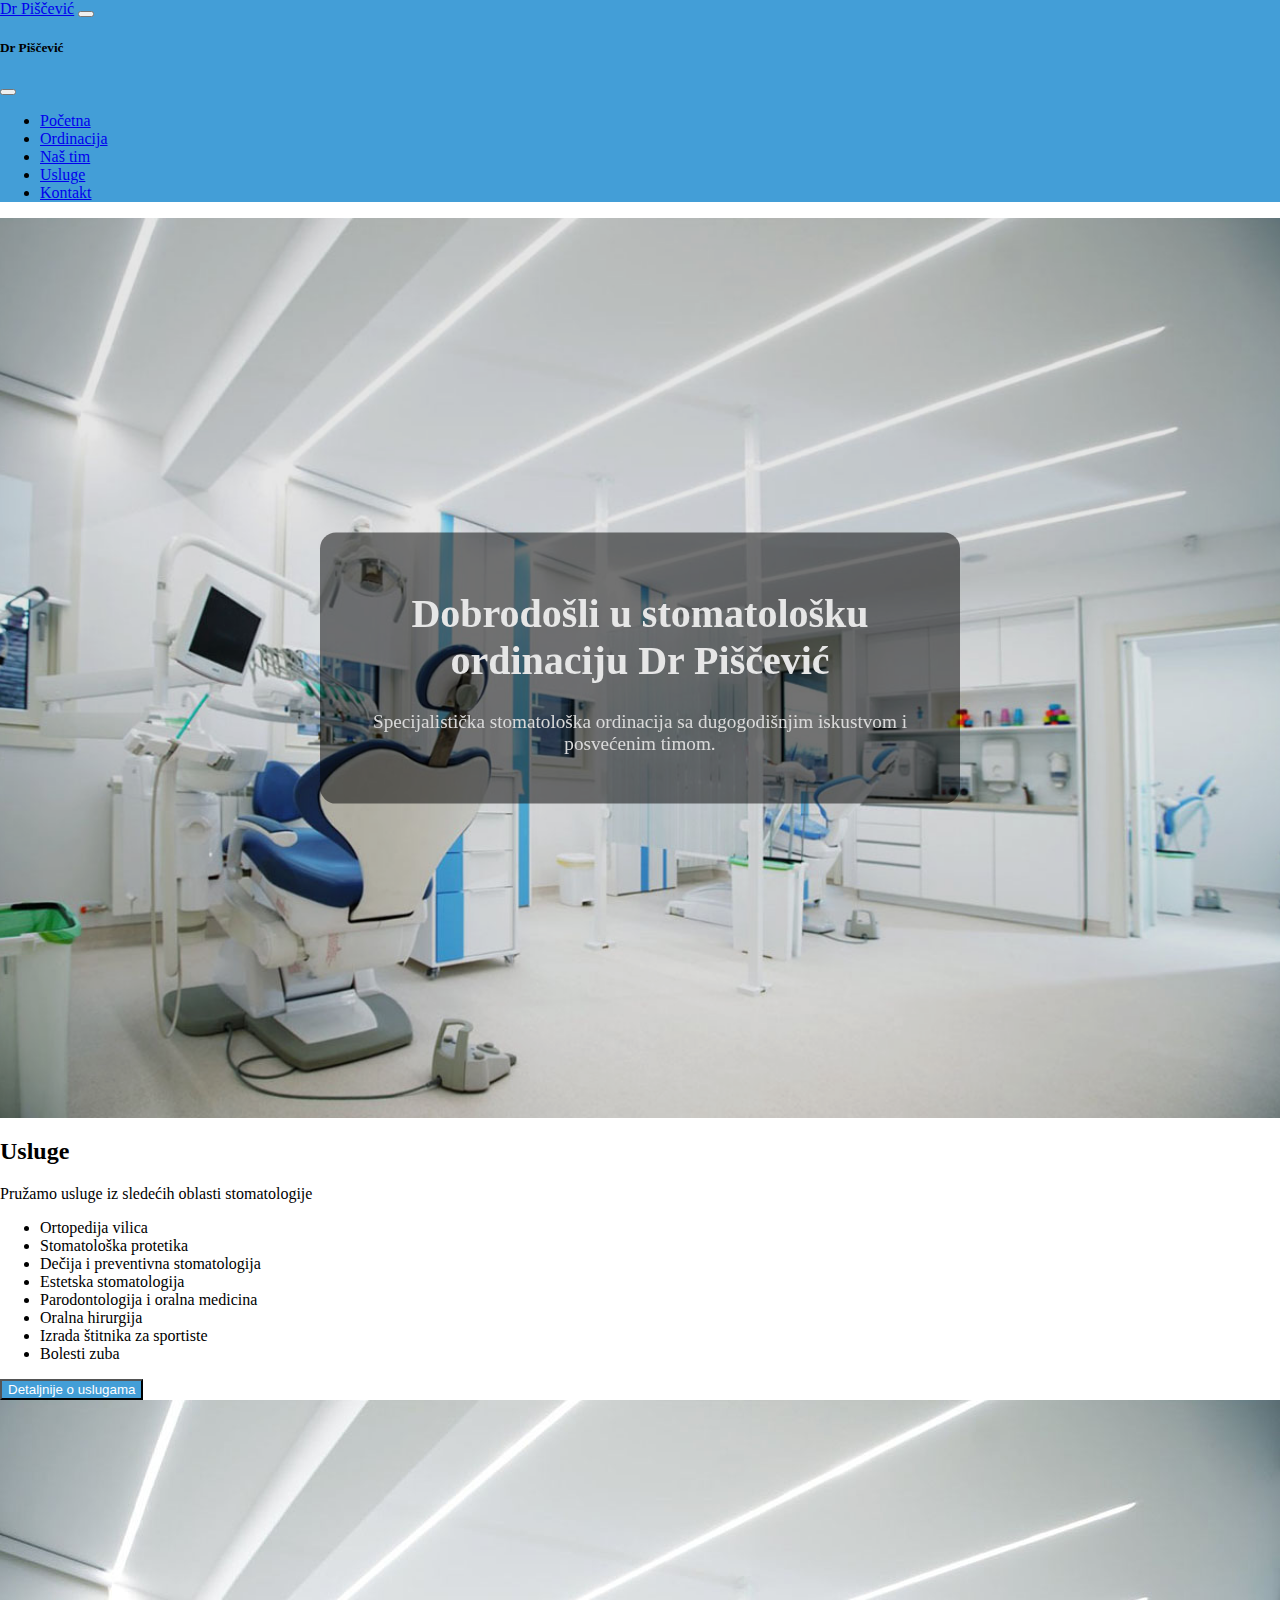
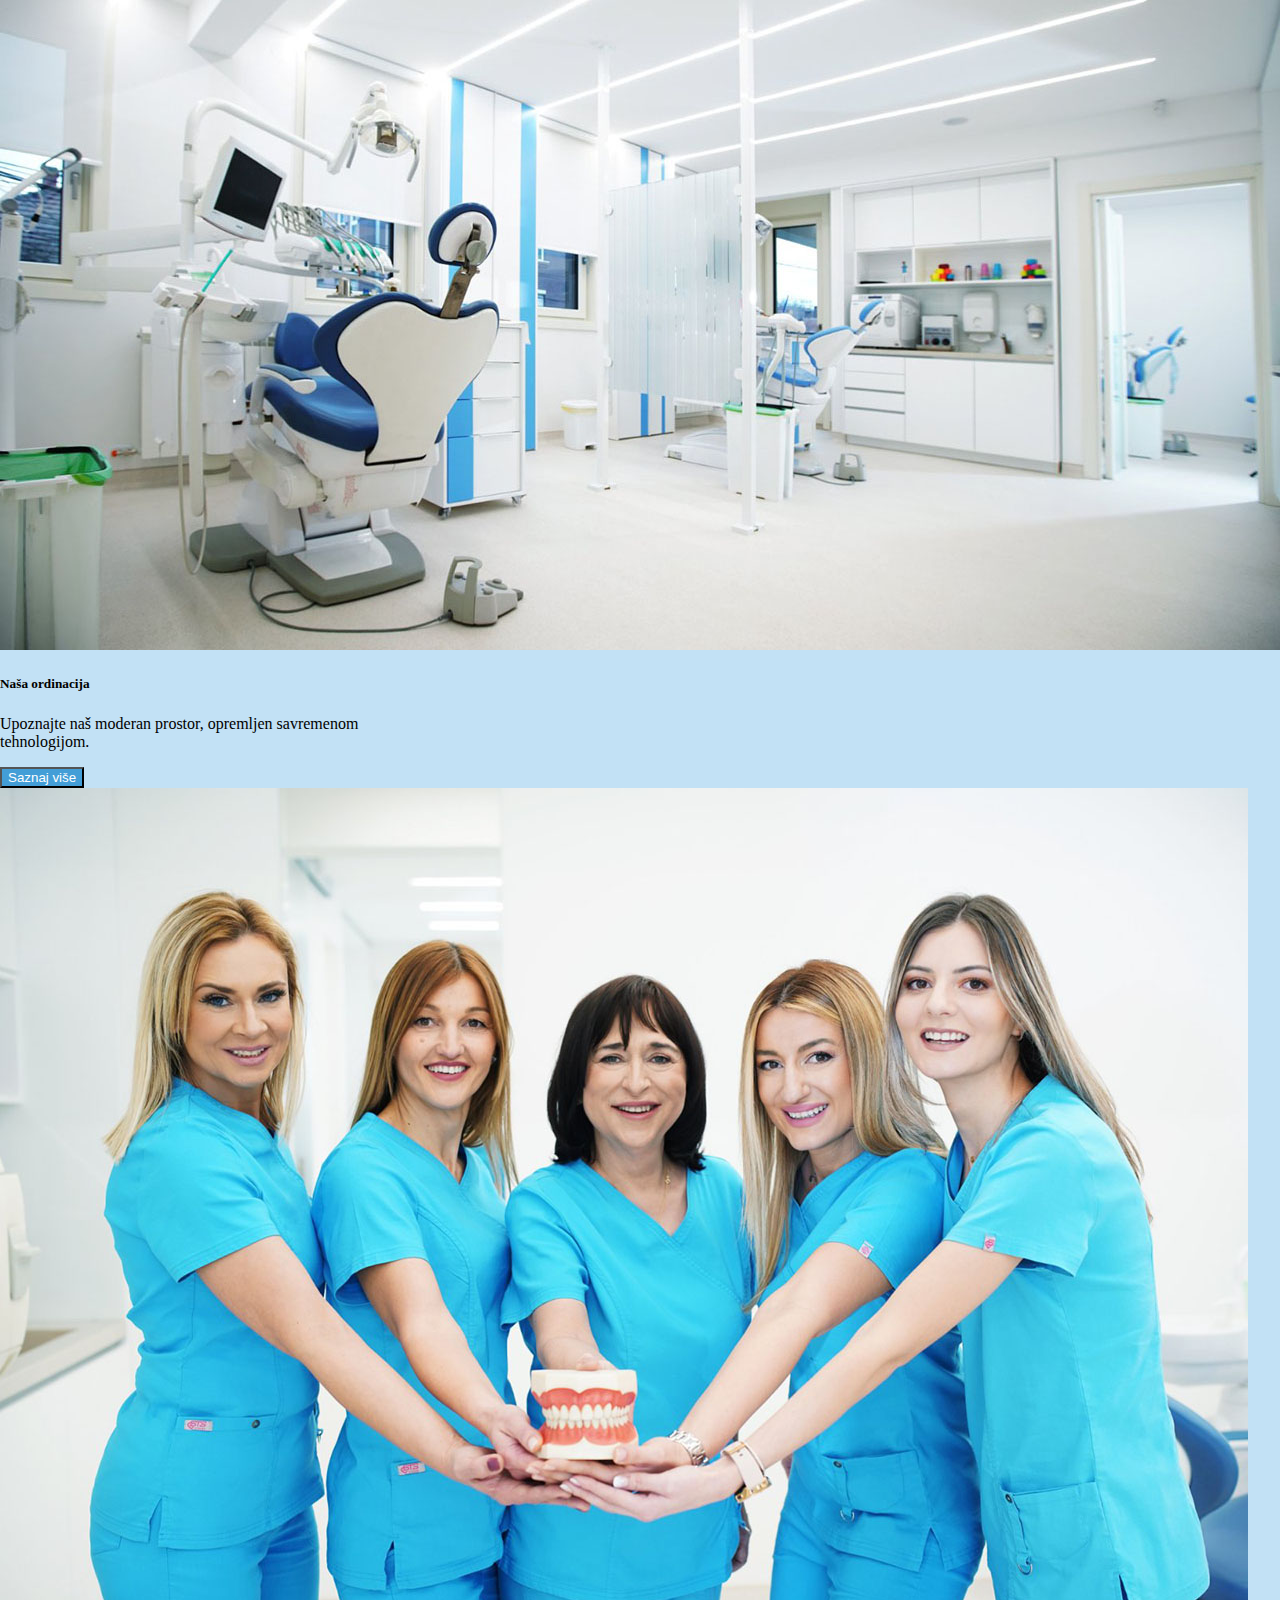
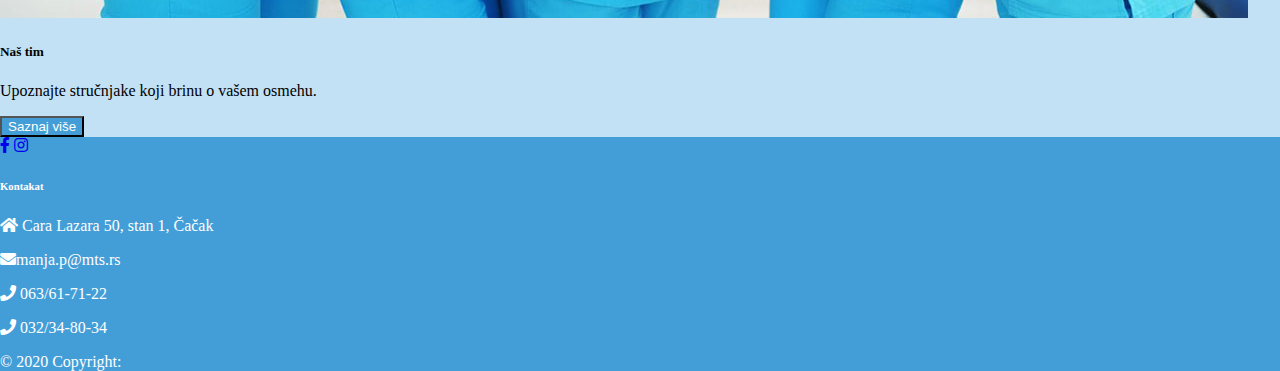
<file: index.html>
<!DOCTYPE html>
<html lang="en">
<head>
    <meta charset="UTF-8">
    <meta name="viewport" content="width=device-width, initial-scale=1.0">
    <title>Document</title>
    <link href="https://cdn.jsdelivr.net/npm/bootstrap@5.3.6/dist/css/bootstrap.min.css" rel="stylesheet" integrity="sha384-4Q6Gf2aSP4eDXB8Miphtr37CMZZQ5oXLH2yaXMJ2w8e2ZtHTl7GptT4jmndRuHDT" crossorigin="anonymous">
    <link rel="stylesheet" href="style.css">
     <link rel="stylesheet" href="https://use.fontawesome.com/releases/v5.14.0/css/all.css">
     
</head>
    
<body>
    <nav class="navbar navbar-expand-lg navbar-dark  fixed-top">
  <div class="container">
    <a class="navbar-brand" href="#">Dr Piščević</a>
    <button class="navbar-toggler shadow-none border-0" type="button" data-bs-toggle="offcanvas" data-bs-target="#offcanvasNavbar" aria-controls="offcanvasNavbar">
      <span class="navbar-toggler-icon"></span>
    </button>

    <div class="sidebar offcanvas offcanvas-start" tabindex="-1" id="offcanvasNavbar" aria-labelledby="offcanvasNavbarLabel">
      
        <div class="offcanvas-header text-white border-bottom">
        <h5 class="offcanvas-title" id="offcanvasNavbarLabel">Dr Piščević</h5>
        <button type="button" class="btn-close btn-close-white " data-bs-dismiss="offcanvas" aria-label="Close"></button>
      </div>
      <div class="offcanvas-body">
        <ul class="navbar-nav justify-content-end fs-5 flex-grow-1 pe-3 ">
          <li class="nav-item mx-2">
            <a class="nav-link active" aria-current="page" href="index.html">Početna</a>
          </li>
          <li class="nav-item mx-2">
            <a class="nav-link" href="ordinacija.html">Ordinacija</a>
          </li>
           <li class="nav-item mx-2">
            <a class="nav-link" href="tim.html">Naš tim</a>
          </li>
          <li class="nav-item mx-2">
            <a class="nav-link" href="usluge.html">Usluge</a>
          </li>
          <li class="nav-item mx-2">
            <a class="nav-link" href="kontakt.html">Kontakt</a>
          </li>
        </ul>
        
      </div>
    </div>
  </div>
</nav>

<section class="hero hero-item">
     <div class="hero-image">
        <div class="hero-overlay">  
          <h1 class="mb-3">Dobrodošli u stomatološku ordinaciju Dr Piščević</h1>
          <p class="lead mb-4">Specijalistička stomatološka ordinacija sa dugogodišnjim iskustvom i posvećenim timom.</p>    
        </div>
      </div>
</section>  
<section class="py-5 usluge ">
      <div class="container text-center ">
        <h2 class="text-center mb-4">Usluge</h2>
        <p class="text-center">Pružamo usluge iz sledećih oblasti stomatologije</p>
          
          <div class="card mx-auto text-start my-4" style="max-width: 400px">
          <ul class="list-group list-group-flush ">
            <li class="list-group-item">Ortopedija vilica</li>
            <li class="list-group-item">Stomatološka protetika</li>
            <li class="list-group-item">Dečija i preventivna stomatologija</li>
            <li class="list-group-item">Estetska stomatologija</li>
            <li class="list-group-item">Parodontologija i oralna medicina</li>
            <li class="list-group-item">Oralna hirurgija</li>
            <li class="list-group-item">Izrada štitnika za sportiste</li>
            <li class="list-group-item">Bolesti zuba</li>
          </ul>
        </div>

    <a href="usluge.html"><button type="button" class="btn btn-usluge">Detaljnije o uslugama</button></a>
</div>
</section>

<section class="py-5 galerija" >
      <div class="row row-cols-1 row-cols-md-3 g-4 justify-content-center" >
  <div class="col galerija-card" style="max-width: 400px;">
    <div class="card h-100">
      <img src="slika.jpg" class="card-img-top " alt="...">
      <div class="card-body">
        <h5 class="card-title">Naša ordinacija </h5>
        <p class="card-text">Upoznajte naš moderan prostor, opremljen savremenom tehnologijom.</p>
        <a href="ordinacija.html"><button type="button" class="btn btn-usluge">Saznaj više</button></a>
      </div>
    </div>
  </div>
  <div class="col galerija-card" style="max-width: 400px;">
    <div class="card h-100">
      <img src="tim.jpg" class="card-img-top" alt="...">
      <div class="card-body">
        <h5 class="card-title">Naš tim</h5>
        <p class="card-text">Upoznajte stručnjake koji brinu o vašem osmehu.</p>
          <a href="tim.html"><button type="button" class="btn btn-usluge ">Saznaj više</button></a>
      </div>
    
    </div>
  </div>
</section>


<footer class="text-center ">

  <div class="container pt-4 pb-0">

    <section class="mb-4 ">

      <a  target="_blank" data-mdb-ripple-init  class="btn text-white btn-floating m-1"   href="https://www.facebook.com/DrPiscevic" role="button"><i class="fab fa-facebook-f"></i></a>

      <a target="_blank" data-mdb-ripple-init class="btn text-white btn-floating m-1" href="https://www.instagram.com/drpiscevic/" role="button"><i class="fab fa-instagram"></i></a>
    
    </section>

  </div>
<div class="col-md-4 col-lg-3 col-xl-3 mx-auto mb-md-0 mb-4">
          <h6 class="text-uppercase fw-bold mb-4">Kontakat</h6>
          <p><i class="fas fa-home me-3"></i>  Cara Lazara 50, stan 1, Čačak</p>
          <p><i class="fas fa-envelope me-3"></i>manja.p@mts.rs</p>
          <p><i class="fas fa-phone me-3"></i> 063/61-71-22</p>
          <p><i class="fas fa-phone me-3"></i> 032/34-80-34</p>
        </div>


  <div class="text-center p-3" >
    © 2020 Copyright:
    <a class="text-body" href="https://mdbootstrap.com/"></a>
  </div>

</footer>


 
    <script src="https://cdn.jsdelivr.net/npm/bootstrap@5.3.6/dist/js/bootstrap.bundle.min.js" integrity="sha384-j1CDi7MgGQ12Z7Qab0qlWQ/Qqz24Gc6BM0thvEMVjHnfYGF0rmFCozFSxQBxwHKO" crossorigin="anonymous"></script>
</body>
</html>
</file>
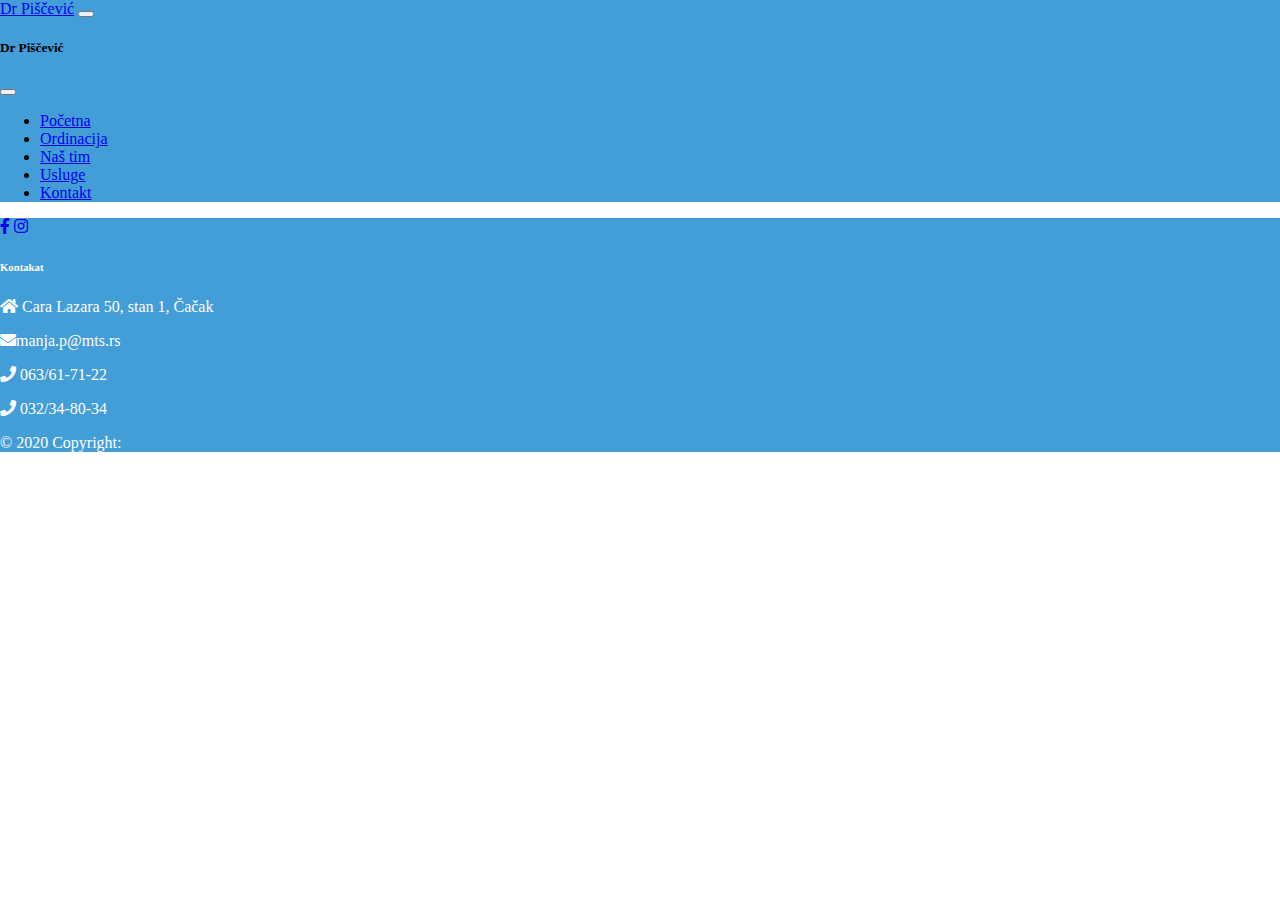
<file: kontakt.html>
<!DOCTYPE html>
<html lang="en">
<head>
    <meta charset="UTF-8">
    <meta name="viewport" content="width=device-width, initial-scale=1.0">
    <title>Document</title>
    <link href="https://cdn.jsdelivr.net/npm/bootstrap@5.3.6/dist/css/bootstrap.min.css" rel="stylesheet" integrity="sha384-4Q6Gf2aSP4eDXB8Miphtr37CMZZQ5oXLH2yaXMJ2w8e2ZtHTl7GptT4jmndRuHDT" crossorigin="anonymous">
    <link rel="stylesheet" href="style.css">
         <link rel="stylesheet" href="https://use.fontawesome.com/releases/v5.14.0/css/all.css">
</head>
    
<body>

    <nav class="navbar navbar-expand-lg navbar-dark  fixed-top">
  <div class="container">
    <a class="navbar-brand" href="#">Dr Piščević</a>
    <button class="navbar-toggler shadow-none border-0" type="button" data-bs-toggle="offcanvas" data-bs-target="#offcanvasNavbar" aria-controls="offcanvasNavbar">
      <span class="navbar-toggler-icon"></span>
    </button>

    <div class="sidebar offcanvas offcanvas-start" tabindex="-1" id="offcanvasNavbar" aria-labelledby="offcanvasNavbarLabel">
      
        <div class="offcanvas-header text-white border-bottom">
        <h5 class="offcanvas-title" id="offcanvasNavbarLabel">Dr Piščević</h5>
        <button type="button" class="btn-close btn-close-white " data-bs-dismiss="offcanvas" aria-label="Close"></button>
      </div>
      <div class="offcanvas-body">
        <ul class="navbar-nav justify-content-end fs-5 flex-grow-1 pe-3 ">
          <li class="nav-item mx-2">
            <a class="nav-link" href="index.html">Početna</a>
          </li>
          <li class="nav-item mx-2">
            <a class="nav-link" href="ordinacija.html">Ordinacija</a>
          </li>
           <li class="nav-item mx-2">
            <a class="nav-link" href="tim.html">Naš tim</a>
          </li>
          <li class="nav-item mx-2">
            <a class="nav-link" href="usluge.html">Usluge</a>
          </li>
          <li class="nav-item mx-2">
            <a class="nav-link active"  aria-current="page" href="kontakt.html">Kontakt</a>
          </li>
        </ul>
        
      </div>
    </div>
  </div>
</nav>


<footer class="text-center ">

  <div class="container pt-4 pb-0">

    <section class="mb-4">

      <a  target="_blank" data-mdb-ripple-init  class="btn text-white btn-floating m-1"   href="https://www.facebook.com/DrPiscevic" role="button"><i class="fab fa-facebook-f"></i></a>

      <a target="_blank" data-mdb-ripple-init class="btn text-white btn-floating m-1" href="https://www.instagram.com/drpiscevic/" role="button"><i class="fab fa-instagram"></i></a>
    
    </section>

  </div>
<div class="col-md-4 col-lg-3 col-xl-3 mx-auto mb-md-0 mb-4">
          <h6 class="text-uppercase fw-bold mb-4">Kontakat</h6>
          <p><i class="fas fa-home me-3"></i>  Cara Lazara 50, stan 1, Čačak</p>
          <p><i class="fas fa-envelope me-3"></i>manja.p@mts.rs</p>
          <p><i class="fas fa-phone me-3"></i> 063/61-71-22</p>
          <p><i class="fas fa-phone me-3"></i> 032/34-80-34</p>
        </div>


  <div class="text-center p-3" >
    © 2020 Copyright:
    <a class="text-body" href="https://mdbootstrap.com/"></a>
  </div>

</footer>



<script src="https://cdn.jsdelivr.net/npm/bootstrap@5.3.6/dist/js/bootstrap.bundle.min.js" integrity="sha384-j1CDi7MgGQ12Z7Qab0qlWQ/Qqz24Gc6BM0thvEMVjHnfYGF0rmFCozFSxQBxwHKO" crossorigin="anonymous"></script>

  </body>
</html>
</file>
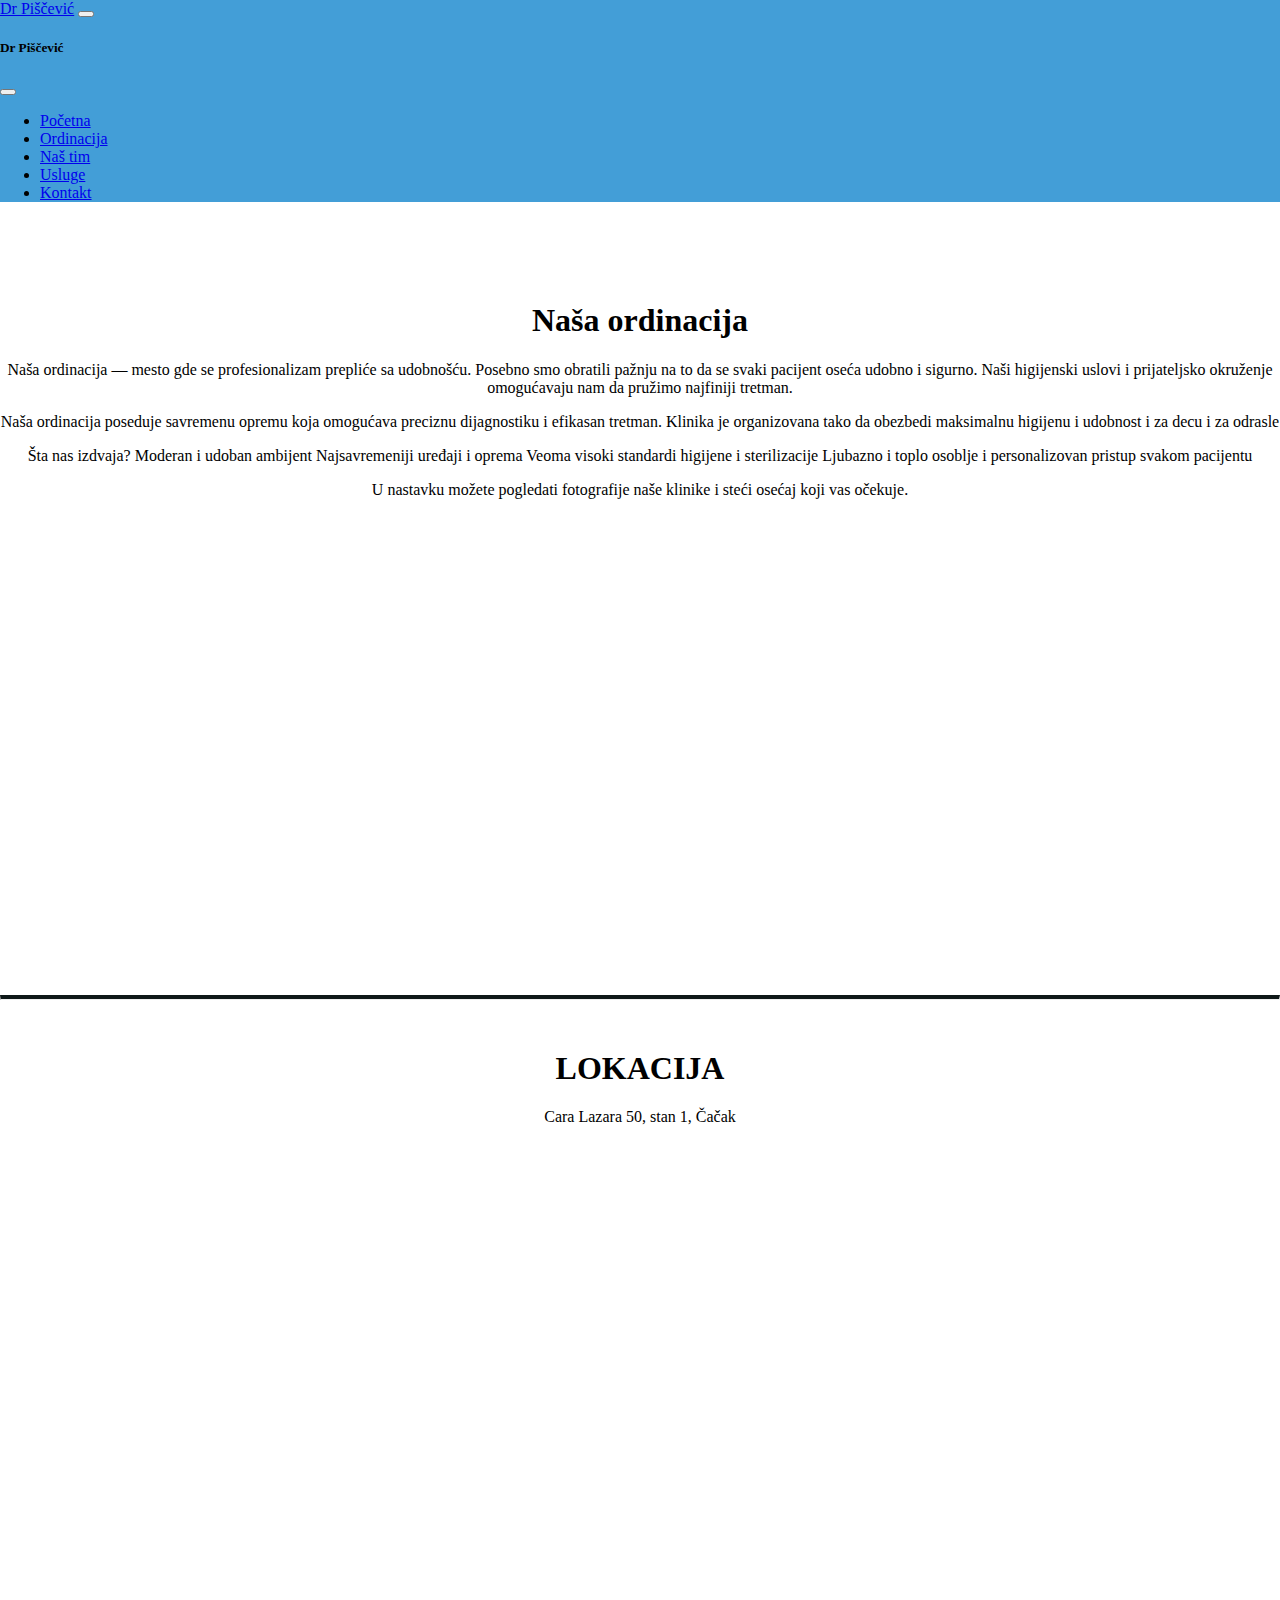
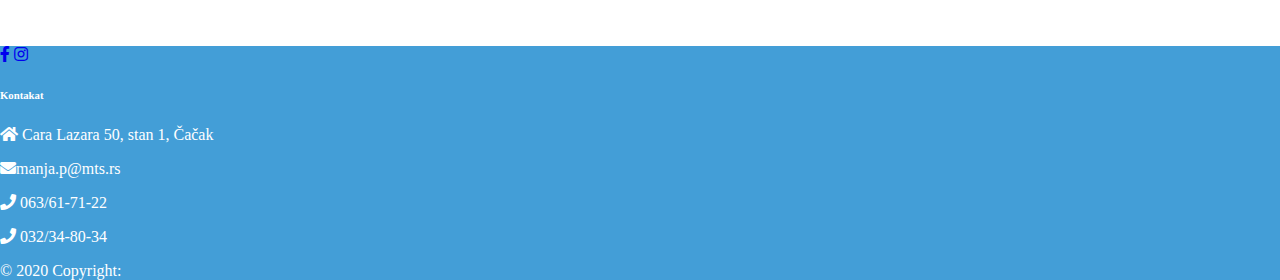
<file: ordinacija.html>
<!DOCTYPE html>
<html lang="en">
<head>
    <meta charset="UTF-8">
    <meta name="viewport" content="width=device-width, initial-scale=1.0">
    <title>Document</title>
    <link href="https://cdn.jsdelivr.net/npm/bootstrap@5.3.6/dist/css/bootstrap.min.css" rel="stylesheet" integrity="sha384-4Q6Gf2aSP4eDXB8Miphtr37CMZZQ5oXLH2yaXMJ2w8e2ZtHTl7GptT4jmndRuHDT" crossorigin="anonymous">
    <link rel="stylesheet" href="style.css">
         <link rel="stylesheet" href="https://use.fontawesome.com/releases/v5.14.0/css/all.css">
</head>
    
<body>
    <nav class="navbar navbar-expand-lg navbar-dark  fixed-top">
  <div class="container">
    <a class="navbar-brand" href="#">Dr Piščević</a>
    <button class="navbar-toggler shadow-none border-0" type="button" data-bs-toggle="offcanvas" data-bs-target="#offcanvasNavbar" aria-controls="offcanvasNavbar">
      <span class="navbar-toggler-icon"></span>
    </button>

    <div class="sidebar offcanvas offcanvas-start" tabindex="-1" id="offcanvasNavbar" aria-labelledby="offcanvasNavbarLabel">
      
        <div class="offcanvas-header text-white border-bottom">
        <h5 class="offcanvas-title" id="offcanvasNavbarLabel">Dr Piščević</h5>
        <button type="button" class="btn-close btn-close-white " data-bs-dismiss="offcanvas" aria-label="Close"></button>
      </div>
      <div class="offcanvas-body">
        <ul class="navbar-nav justify-content-end fs-5 flex-grow-1 pe-3 ">
          <li class="nav-item mx-2">
            <a class="nav-link" href="index.html">Početna</a>
          </li>
          <li class="nav-item mx-2">
            <a class="nav-link active" aria-current="page" href="ordinacija.html">Ordinacija</a>
          </li>
           <li class="nav-item mx-2">
            <a class="nav-link" href="tim.html">Naš tim</a>
          </li>
          <li class="nav-item mx-2">
            <a class="nav-link" href="usluge.html">Usluge</a>
          </li>
          <li class="nav-item mx-2">
            <a class="nav-link" href="kontakt.html">Kontakt</a>
          </li>
        </ul>
        
      </div>
    </div>
  </div>
</nav>

<section class="justify-content-center ordinacija">

  <h1>Naša ordinacija</h1>
  <p>Naša ordinacija — mesto gde se profesionalizam prepliće sa udobnošću. Posebno smo obratili pažnju na to da se svaki pacijent oseća udobno i sigurno. Naši higijenski uslovi i prijateljsko okruženje omogućavaju nam da pružimo najfiniji tretman.</p>
  <p>Naša ordinacija poseduje savremenu opremu koja omogućava preciznu dijagnostiku i efikasan tretman. Klinika je organizovana tako da obezbedi maksimalnu higijenu i udobnost i za decu i za odrasle </p>
  <p>Šta nas izdvaja?

Moderan i udoban ambijent

Najsavremeniji uređaji i oprema

Veoma visoki standardi higijene i sterilizacije

Ljubazno i toplo osoblje i personalizovan pristup svakom pacijentu
</p>
<p>U nastavku možete pogledati fotografije naše klinike i steći osećaj koji vas očekuje.</p>

  <iframe src="https://www.google.com/maps/embed?pb=!4v1748189943121!6m8!1m7!1sCAoSHENJQUJJaEFHYnlmUTdqSEFFMmU0OFVnQUFobmc.!2m2!1d43.88909439643038!2d20.34742137135448!3f280!4f0!5f0.7820865974627469" width="80%" height="450" style="border:0;" allowfullscreen="" loading="lazy" referrerpolicy="no-referrer-when-downgrade"></iframe>
  <br><br><hr>
  <h1>LOKACIJA</h1>
  <p>Cara Lazara 50, stan 1, Čačak</p>
  <iframe src="https://www.google.com/maps/embed?pb=!1m18!1m12!1m3!1d3031.832382670032!2d20.345129661919827!3d43.88907065428491!2m3!1f0!2f0!3f0!3m2!1i1024!2i768!4f13.1!3m3!1m2!1s0x47577215cdf14d81%3A0x143bfbd220090d75!2zU1RPTUFUT0xPxaBLQSBPUkRJTkFDSUpBIERSIFBJxaDEjEVWScSG!5e1!3m2!1sen!2srs!4v1748190087631!5m2!1sen!2srs" width="80%" height="450" style="border:0;" allowfullscreen="" loading="lazy" referrerpolicy="no-referrer-when-downgrade"></iframe>
</section>

<footer class="text-center ">

  <div class="container pt-4 pb-0">

    <section class="mb-4">

      <a  target="_blank" data-mdb-ripple-init  class="btn text-white btn-floating m-1"   href="https://www.facebook.com/DrPiscevic" role="button"><i class="fab fa-facebook-f"></i></a>

      <a target="_blank" data-mdb-ripple-init class="btn text-white btn-floating m-1" href="https://www.instagram.com/drpiscevic/" role="button"><i class="fab fa-instagram"></i></a>
    
    </section>

  </div>
<div class="col-md-4 col-lg-3 col-xl-3 mx-auto mb-md-0 mb-4">
          <h6 class="text-uppercase fw-bold mb-4">Kontakat</h6>
          <p><i class="fas fa-home me-3"></i>  Cara Lazara 50, stan 1, Čačak</p>
          <p><i class="fas fa-envelope me-3"></i>manja.p@mts.rs</p>
          <p><i class="fas fa-phone me-3"></i> 063/61-71-22</p>
          <p><i class="fas fa-phone me-3"></i> 032/34-80-34</p>
        </div>


  <div class="text-center p-3" >
    © 2020 Copyright:
    <a class="text-body" href="https://mdbootstrap.com/"></a>
  </div>

</footer>



<script src="https://cdn.jsdelivr.net/npm/bootstrap@5.3.6/dist/js/bootstrap.bundle.min.js" integrity="sha384-j1CDi7MgGQ12Z7Qab0qlWQ/Qqz24Gc6BM0thvEMVjHnfYGF0rmFCozFSxQBxwHKO" crossorigin="anonymous"></script>


</body>
</html>
</file>
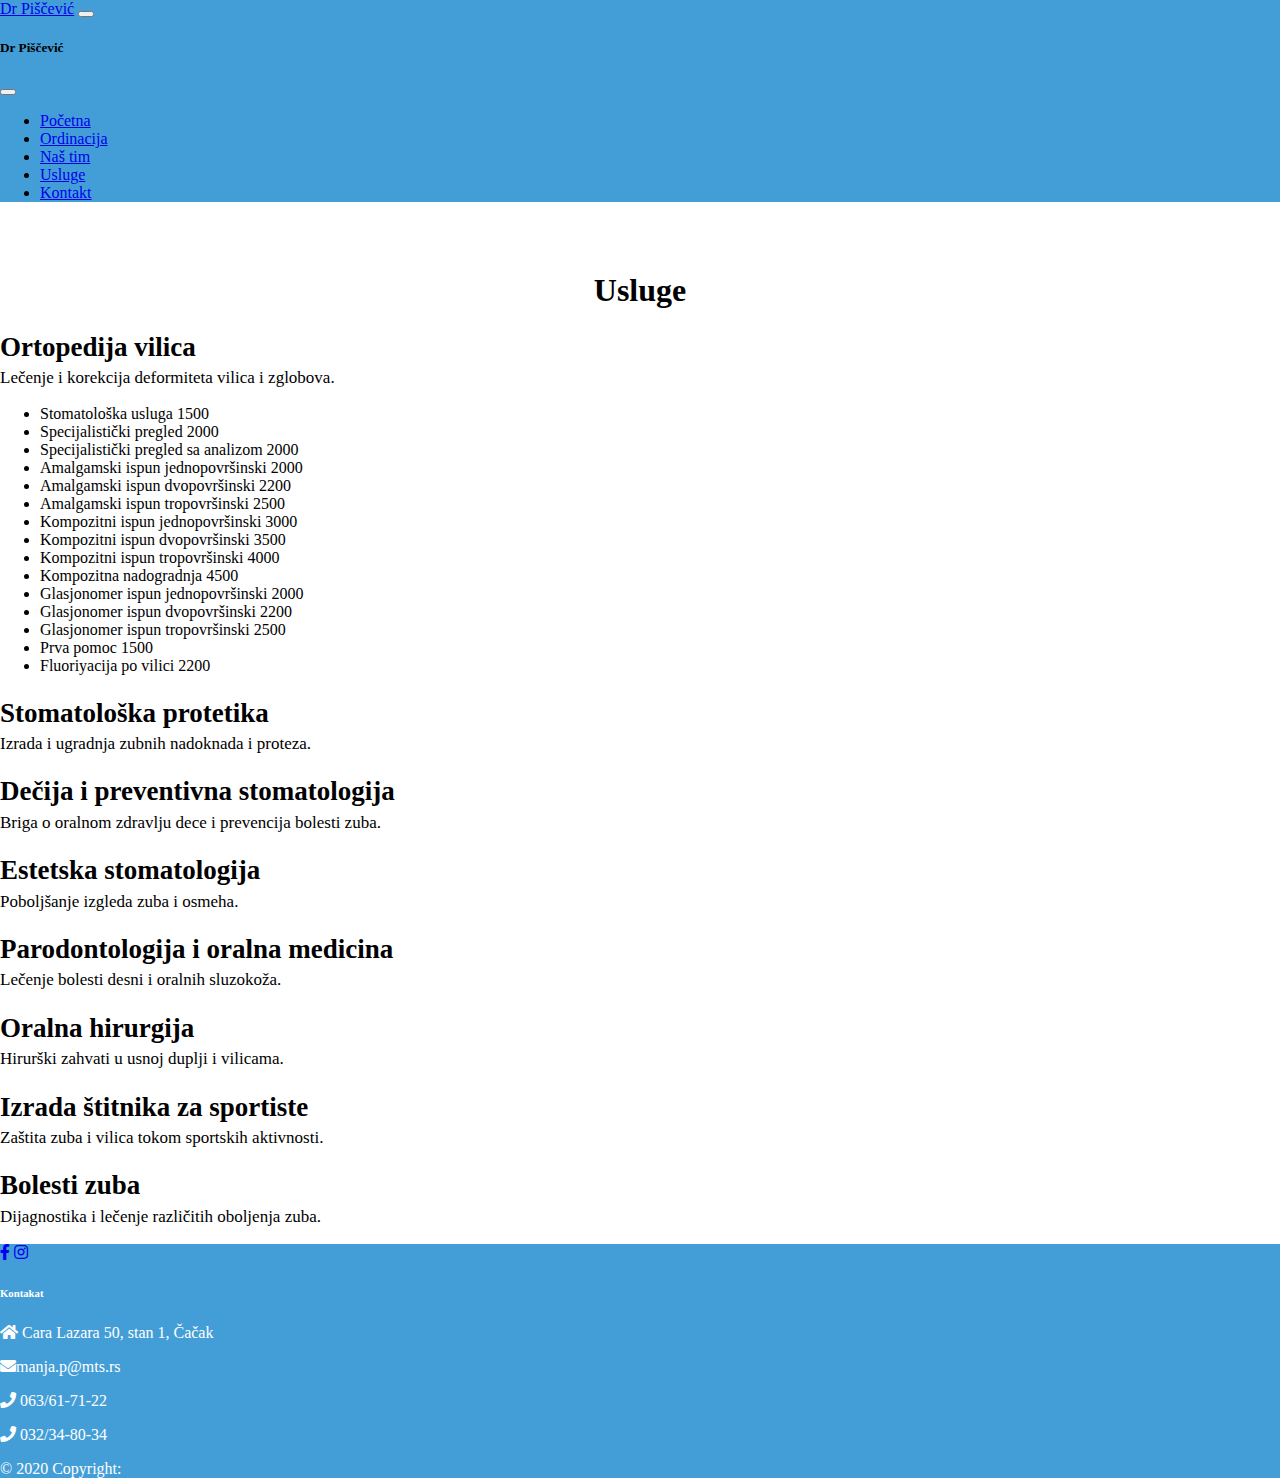
<file: usluge.html>
<!DOCTYPE html>
<html lang="en">
<head>
    <meta charset="UTF-8">
    <meta name="viewport" content="width=device-width, initial-scale=1.0">
    <title>Document</title>
    <link href="https://cdn.jsdelivr.net/npm/bootstrap@5.3.6/dist/css/bootstrap.min.css" rel="stylesheet" integrity="sha384-4Q6Gf2aSP4eDXB8Miphtr37CMZZQ5oXLH2yaXMJ2w8e2ZtHTl7GptT4jmndRuHDT" crossorigin="anonymous">
    <link rel="stylesheet" href="style.css">
         <link rel="stylesheet" href="https://use.fontawesome.com/releases/v5.14.0/css/all.css">
</head>
    
<body>
    <nav class="navbar navbar-expand-lg navbar-dark  fixed-top">
  <div class="container">
    <a class="navbar-brand" href="#">Dr Piščević</a>
    <button class="navbar-toggler shadow-none border-0" type="button" data-bs-toggle="offcanvas" data-bs-target="#offcanvasNavbar" aria-controls="offcanvasNavbar">
      <span class="navbar-toggler-icon"></span>
    </button>

    <div class="sidebar offcanvas offcanvas-start" tabindex="-1" id="offcanvasNavbar" aria-labelledby="offcanvasNavbarLabel">
      
        <div class="offcanvas-header text-white border-bottom">
        <h5 class="offcanvas-title" id="offcanvasNavbarLabel">Dr Piščević</h5>
        <button type="button" class="btn-close btn-close-white " data-bs-dismiss="offcanvas" aria-label="Close"></button>
      </div>
      <div class="offcanvas-body">
        <ul class="navbar-nav justify-content-end fs-5 flex-grow-1 pe-3 ">
          <li class="nav-item mx-2">
            <a class="nav-link" href="index.html">Početna</a>
          </li>
          <li class="nav-item mx-2">
            <a class="nav-link" href="ordinacija.html">Ordinacija</a>
          </li>
           <li class="nav-item mx-2">
            <a class="nav-link" href="tim.html">Naš tim</a>
          </li>
          <li class="nav-item mx-2">
            <a class="nav-link active" aria-current="page" href="usluge.html">Usluge</a>
          </li>
          <li class="nav-item mx-2">
            <a class="nav-link" href="kontakt.html">Kontakt</a>
          </li>
        </ul>
        
      </div>
    </div>
  </div>
</nav>
<section class="main px-5 text-center">
  <h1 style="text-align: center;">Usluge</h1>
  
  <h2 class="oblasti mt-5">Ortopedija vilica</h2>
  <p class="opis">
    Lečenje i korekcija deformiteta vilica i zglobova.
  </p>
   <ul class="list-group list-group-flush w-25 mx-auto my-4">
  <li class="list-group-item d-flex justify-content-between align-items-center">
    Stomatološka usluga
    <span class="badge bg-primary rounded-pill">1500</span>
  </li>
  <li class="list-group-item d-flex justify-content-between align-items-center">
    Specijalistički pregled
    <span class="badge bg-primary rounded-pill">2000</span>
  </li>
  <li class="list-group-item d-flex justify-content-between align-items-center">
    Specijalistički pregled sa analizom
    <span class="badge bg-primary rounded-pill">2000</span>
  </li>
   <li class="list-group-item d-flex justify-content-between align-items-center">
    Amalgamski ispun jednopovršinski
    <span class="badge bg-primary rounded-pill">2000</span>
  </li>
   <li class="list-group-item d-flex justify-content-between align-items-center">
    Amalgamski ispun dvopovršinski
    <span class="badge bg-primary rounded-pill">2200</span>
  </li>
   <li class="list-group-item d-flex justify-content-between align-items-center">
    Amalgamski ispun tropovršinski
    <span class="badge bg-primary rounded-pill">2500</span>
  </li>
   <li class="list-group-item d-flex justify-content-between align-items-center">
    Kompozitni ispun jednopovršinski
    <span class="badge bg-primary rounded-pill">3000</span>
  </li>
  <li class="list-group-item d-flex justify-content-between align-items-center">
    Kompozitni ispun dvopovršinski
    <span class="badge bg-primary rounded-pill">3500</span>
  </li>
  <li class="list-group-item d-flex justify-content-between align-items-center">
    Kompozitni ispun tropovršinski
    <span class="badge bg-primary rounded-pill">4000</span>
  </li>
  <li class="list-group-item d-flex justify-content-between align-items-center">
    Kompozitna nadogradnja
    <span class="badge bg-primary rounded-pill">4500</span>
  </li>
  <li class="list-group-item d-flex justify-content-between align-items-center">
    Glasjonomer ispun jednopovršinski
    <span class="badge bg-primary rounded-pill">2000</span>
  </li>
   <li class="list-group-item d-flex justify-content-between align-items-center">
    Glasjonomer ispun dvopovršinski
    <span class="badge bg-primary rounded-pill">2200</span>
  </li>
   <li class="list-group-item d-flex justify-content-between align-items-center">
    Glasjonomer ispun tropovršinski
    <span class="badge bg-primary rounded-pill">2500</span>
  </li>
   <li class="list-group-item d-flex justify-content-between align-items-center">
    Prva pomoc
    <span class="badge bg-primary rounded-pill">1500</span>
  </li>
   <li class="list-group-item d-flex justify-content-between align-items-center">
    Fluoriyacija po vilici
    <span class="badge bg-primary rounded-pill">2200</span>
  </li>
</ul>

  <h2 class="oblasti">Stomatološka protetika</h2>
  <p  class="opis">
    Izrada i ugradnja zubnih nadoknada i proteza.
  </p>

  <h2 class="oblasti">Dečija i preventivna stomatologija</h2>
  <p class="opis">
    Briga o oralnom zdravlju dece i prevencija bolesti zuba.
  </p>

  <h2 class="oblasti">Estetska stomatologija</h2>
  <p  class="opis">
    Poboljšanje izgleda zuba i osmeha.
  </p>

  <h2 class="oblasti">Parodontologija i oralna medicina</h2>
  <p  class="opis">
    Lečenje bolesti desni i oralnih sluzokoža.
  </p>

  <h2 class="oblasti">Oralna hirurgija</h2>
  <p  class="opis">
    Hirurški zahvati u usnoj duplji i vilicama.
  </p>

  <h2 class="oblasti">Izrada štitnika za sportiste</h2>
  <p  class="opis">
    Zaštita zuba i vilica tokom sportskih aktivnosti.
  </p>

  <h2 class="oblasti">Bolesti zuba</h2>
  <p  class="opis">
    Dijagnostika i lečenje različitih oboljenja zuba.
  </p>
</div>
</section>
<footer class="text-center ">

  <div class="container pt-4 pb-0">

    <section class="mb-4">

      <a  target="_blank" data-mdb-ripple-init  class="btn text-white btn-floating m-1"   href="https://www.facebook.com/DrPiscevic" role="button"><i class="fab fa-facebook-f"></i></a>

      <a target="_blank" data-mdb-ripple-init class="btn text-white btn-floating m-1" href="https://www.instagram.com/drpiscevic/" role="button"><i class="fab fa-instagram"></i></a>
    
    </section>

  </div>
<div class="col-md-4 col-lg-3 col-xl-3 mx-auto mb-md-0 mb-4">
          <h6 class="text-uppercase fw-bold mb-4">Kontakat</h6>
          <p><i class="fas fa-home me-3"></i>  Cara Lazara 50, stan 1, Čačak</p>
          <p><i class="fas fa-envelope me-3"></i>manja.p@mts.rs</p>
          <p><i class="fas fa-phone me-3"></i> 063/61-71-22</p>
          <p><i class="fas fa-phone me-3"></i> 032/34-80-34</p>
        </div>


  <div class="text-center p-3">
    © 2020 Copyright:
    <a class="text-body" href="https://mdbootstrap.com/"></a>
  </div>

</footer>


    <script src="https://cdn.jsdelivr.net/npm/bootstrap@5.3.6/dist/js/bootstrap.bundle.min.js" integrity="sha384-j1CDi7MgGQ12Z7Qab0qlWQ/Qqz24Gc6BM0thvEMVjHnfYGF0rmFCozFSxQBxwHKO" crossorigin="anonymous"></script>
</body>
</html>
</file>
<file: style.css>
html, body{
    background-color: #ffffff;
    margin:0;
    padding:0; 
    overflow-x: hidden;
    width: 100%;
}
nav{
    background-color: #439ed7;
}
.sidebar{
    background-color: #439ed7;
}
.hero-item {
  height: 100vh;
}
.hero-overlay {
    background-color: rgba(0, 0, 0, 0.5);
    display: inline-block;
    padding: 30px 40px;
    border-radius: 16px;
    max-width: 700px;
    margin: 0 auto;
   text-align: center;
  position: absolute;
  top: 50%;
  left: 50%;
  transform: translate(-50%, -50%);
  color: rgb(255, 255, 255);
 
}
.hero-overlay h1 {
    font-size: 2.5rem;
    font-weight: bold;
    color: #fff;
    text-shadow: none;
}
.hero-overlay p {
    font-size: 1.2rem;
    color: #f1f1f1;
}
.hero-image {
  background-image: url("slika.jpg");
  height: 100%;
  object-fit: cover;
  filter: brightness(0.9);
   background-position: center;
  background-repeat: no-repeat;
  background-size: cover;
   position: relative;
 
}


.btn-usluge{
  background-color: #439ed7;
  color:white;
}
.btn-usluge:hover
{
  color:rgb(1, 67, 110);
   background-color: #beddf0;
}


.galerija{
  background-color: #c2e1f5;
}


#tim{
  background-color: rgb(14, 24, 24);
  height:100vh;
}
.galerija-card{
  transition: all 0.3s;
}
.galerija-card:hover{
  transform: scale(1.05);
}

.ordinacija{
  text-align: center;
  margin-top:100px;
  margin-bottom: 50px;
}

footer{
  color:white;
  background-color: #439ed7;
}

hr{
  border-top: 4px solid rgb(14, 24, 24);
  margin-bottom: 50px;
}

.main{
  margin-top: 70px;
}
.oblasti{
  font-weight: bold;
   font-size: 27px;
    margin-bottom: 0.2em;
}
.opis{
  font-size: 17px;
    margin-top: 0;

}
</file>
